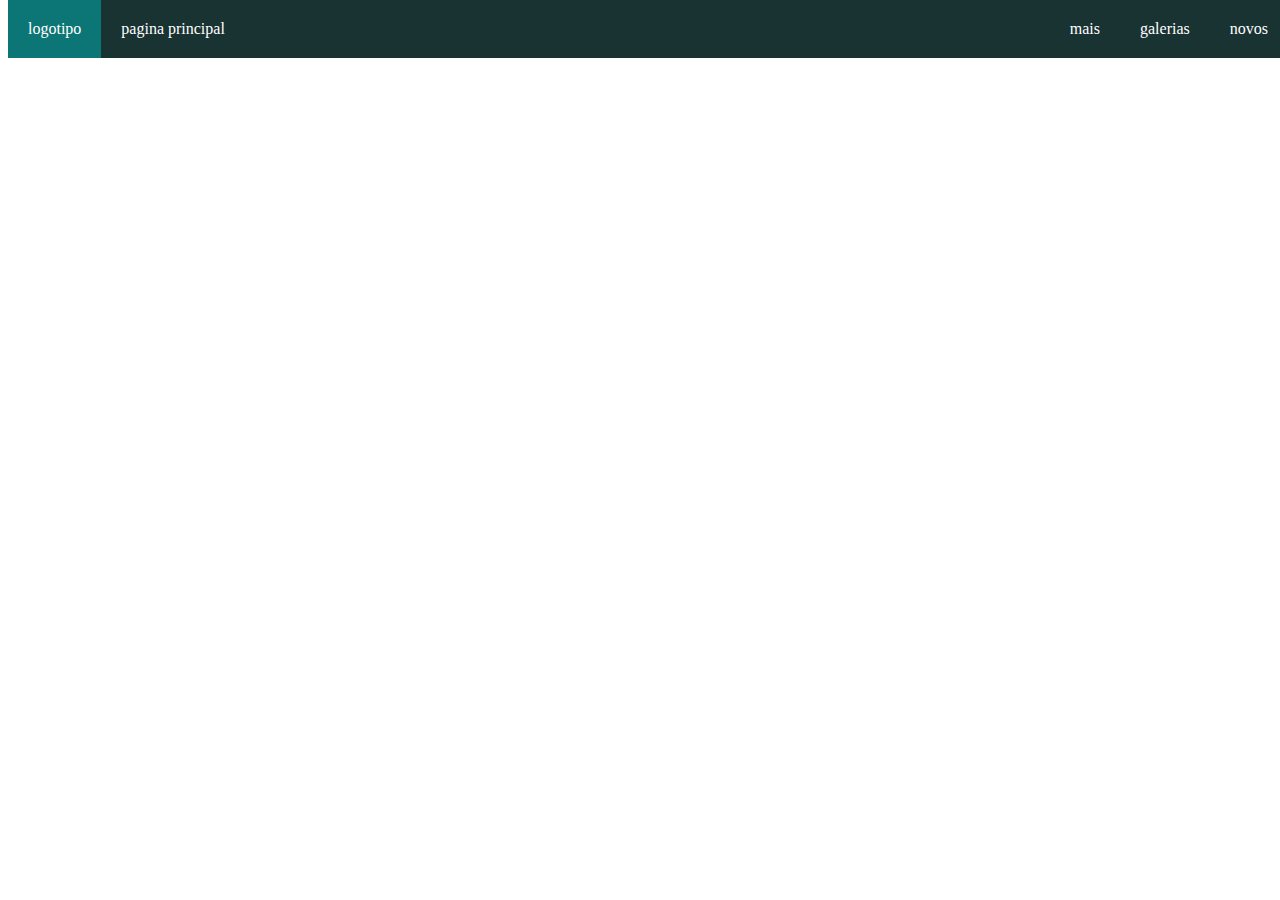
<file: sitexte1/index.html>
<!DOCTYPE html>
<html lang="en">
<head>
    <meta charset="UTF-8">
    <meta name="viewport" content="width=device-width, initial-scale=1.0">
    <link href="style.css" rel="stylesheet">
    <title>pagina da web</title>
</head>
<body><!-- barra de navegaçao -->
   <ul>
    <li><a href="logotipo" class="logo">logotipo</a></li>
    <li><a href="" >pagina principal</a></li>
    <li style="float:right"><a href="news.asp">novos</a></li>
    <li style="float:right"><a href="contact.asp">galerias</a></li>
    <li style="float:right"><!-- float:left para alinharv a direita --><a href="about.asp">mais</a></li>
   </ul>



</body>
</html>
</file>
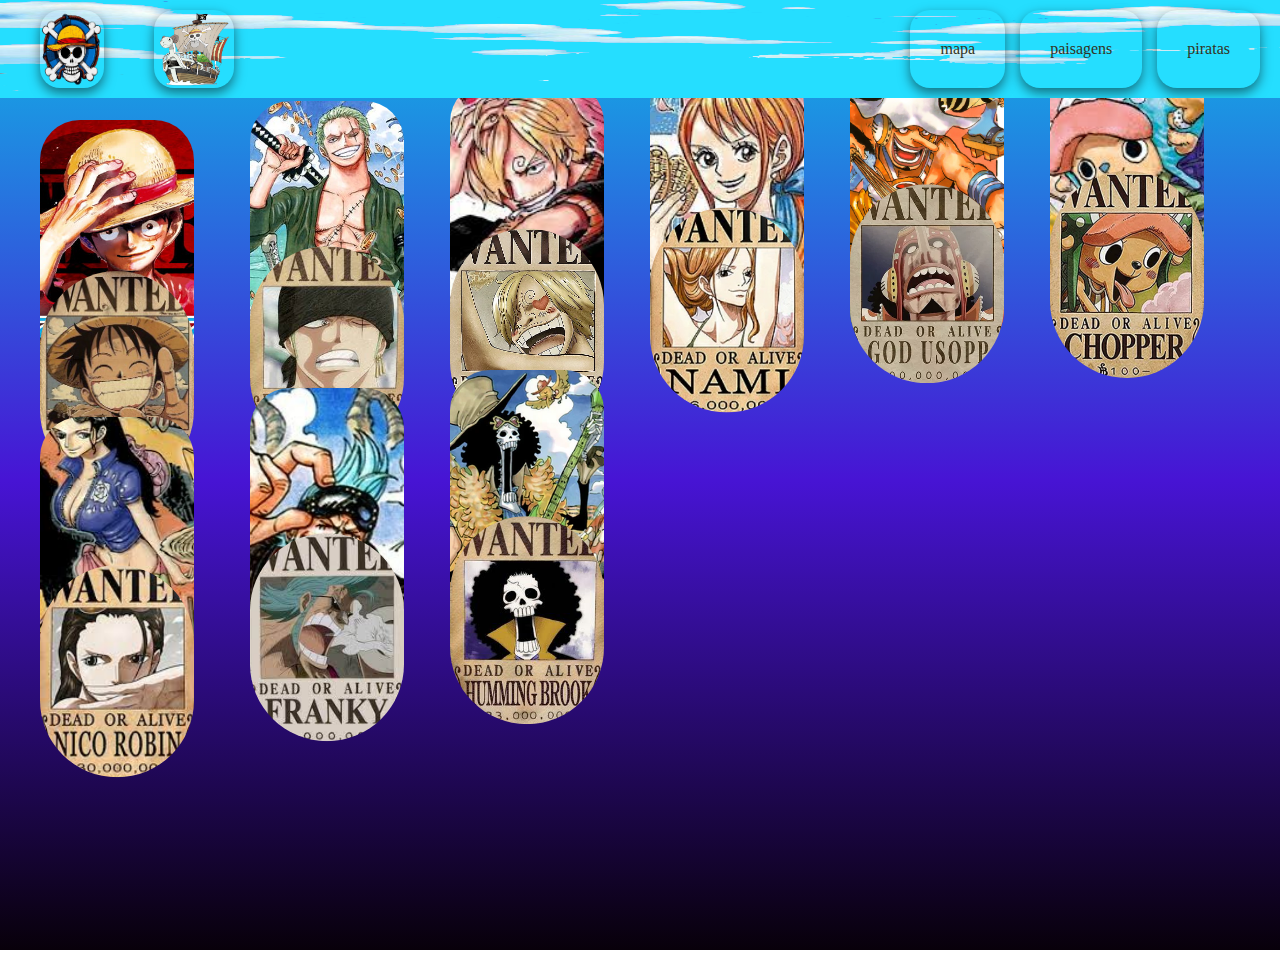
<file: text.html>
<!DOCTYPE html>
<html>
<head>
    <meta charset="UTF-8">
    <meta name="viewport" content="width=device-width, initial-scale=1.0">
    <link rel="stylesheet" href="text.css">
    <title>Document</title>
</head>
<body>
    <div class="container">
        <div class="luffy">
           <div class="cartaz">
                   <img src="img/luff1.jpg" alt="">
            </div>
            <img src="img/cartazluffy.jpg" class="title" alt="">
        </div>
       
        <div class="cartaz1">
            <div class="zoro">
                <img src="img/zoro.png" alt="">
            </div>
            <img src="img/cartazzoro.jpg" class="titulo" alt="">
        </div>

        <div class="cartaz2">
            <div class="sanji">
                <img src="img/sanji.jpg" alt="">
            </div>
            <img src="img/cartazsanji.png" class="titulo1" alt="">
        </div>

        <div class="cartaz3">
            <div class="nami">
                <img src="img/nami.jpg ">
            </div>
            <img src="img/cartaznami.jpg" class="titulo2" alt="">
        </div>

        <div class="cartaz4">
            <div class="usopp">
                <img src="img/usopp.png ">
            </div>
            <img src="img/cartazusopp.png" class="titulo3" alt="">
        </div>

        <div class="cartaz5">
            <div class="chooper">
                <img src="img/chooper.jfif ">
            </div>
            <img src="img/cartazchooper.png" class="titulo4" alt="">
        </div>
        <div class="cartaz6">
            <div class="robin">
                <img src="img/robin.jfif">
            </div>
            <img src="img/cartazrobin.png" class="titulo5" alt="">
        </div>

        <div class="cartaz7">
            <div class="franky">
                <img src="img/franky.jpg">
            </div>
            <img src="img/cartazfranky.png" class="titulo6" alt="">
        </div>

        <div class="cartaz8">
            <div class="brooke">
                <img src="img/Brook.png">
            </div>
            <img src="img/cartazbrooke.png" class="titulo7" alt="">
        </div>
    </div> 
    
    <div class="header">
        <ul>
            <li class="logo"><a href="">.</a></li>
            <li class="home"><a href="">.....</a></li>
            <li class="topnav"><a href="" class="lista">piratas</a></li>
            <li class="topnav"><a href="" class="lista">paisagens</a></li>
            <li class="topnav"><a href="" class="lista">mapa</a></li>
        </ul>
    </div>
</body>
</html>
</file>
<file: sitexte1/style.css>
ul {
    list-style-type: none;     /* remove as barras */
    margin: 0;                 /* definir margin 0 padding 0 remove configuracoes do navegador*/
    padding: 0;
    overflow: hidden;
    background-color: rgb(25, 51, 51);
    
}

/* display: inline; por padrao os elementos sao de blocos ,aqui removemos a quebra de linha */
/* antes e depois de cada lista , para exebilo em uma lista */

li {
    float: left; /* use para fazer que os elementos flutuem um ao lado do outro */
    
}

li a {
    display: block;      /* permite nos especificar o preenchimento,(e altura, largura, margens, etc. se desejar)*/
    padding: 8px;        /*especifica um preenchimente entre cada elemento */       
    color: white;      /*background-color: rgb(185, 155, 155); adiciona uma cor de fundo */
    text-align: center;
    padding: 20px 20px;
    text-decoration: none;                   
}

li a:hover{
    background-color: rgb(64, 99, 99);

}

/* adicionar uma classe para saber em qualink estou(pagina)  */
.logo {
    background-color: rgb(12, 117, 117);
}

/* pate superior fixa */ /* fixo fundo position:fixed,bottom:0,width:100% */
ul{
    position: fixed;
    top: 0;
    width: 100%;
}

/*fim da primeira parte */
/*começo da segunda parte */
</file>
<file: text.css>
body{
    margin: 0;
    height: 100vh;
    place-items: center;


}
ul{
    width: 100%;
    list-style-type: none;
    margin: 0;
    padding: 10px;
    overflow: hidden;
    background-color: rgb(37, 222, 255);
    background-image: url('img/ceuone.png');
    background-size: 100% 100%;
    position: fixed;
    top: 0;
    left: 0;
}
.header{
  text-align: center;
  padding: 10px;
}

li {
    float: left;
}

li a {
    display: block;
    padding: 30px;
    color: rgb(50, 51, 35);
    text-align: center;
    text-decoration: none;
}

.topnav{
    float: right;
    margin-left: -15px;
    margin-right: 30px;
    box-shadow: 0 5px 12px rgba(0, 0, 0, 0.5);
    border-radius: 20px;
}

.topnav:hover{
    background-color: rgb(238, 153, 25);
}


.home{
    background-image: url('img/Going_Merry.webp');
    background-size: 100% 100%;
    margin-left: 50px;
    transition: 2000ms all;
    transform-origin: center left;
    box-shadow: 0 5px 12px rgba(0, 0, 0, 0.5);
    object-fit: cover;
    border-radius: 20px;
}
.home:hover{
    cursor: pointer;
    transform: scale(1.30);
  }

.logo{
    position: relative;
    text-align: center;
    background-image: url('img/one\ piece\ logo.png') ;/*colocar uma imagem em css */
    background-size: 100% 100%;/* tamanho da imagem */
    margin-left: 30px;/* colocar margin da parede do site */
    transition: 2000ms all;
    transform-origin: center left;
    box-shadow: 0 5px 12px rgba(0, 0, 0, 0.5);
    object-fit: cover;
    border-radius: 20px;
}

.logo:hover{
  cursor: pointer;
  transform: scale(1.35);
}

/* fim da primeira parte */

.container{
    margin: 10px 0;
    padding: 20px 29px;
    height: 900px;                           
    width: 100%;
    background-image: linear-gradient(#11b4e6,#4714d4,#08000a);
    text-align: center;
    


}

img{
    width: 100%;
    
} /* luffy */
.luffy{
    margin-top: 90px;
    margin-left: 40px;
    width: 12vw;
    position: relative;
}

.title{
    inset: 0;
    position: absolute;
    border-radius: 100px;
}

.cartaz img{
    width: 100%;
    aspect-ratio: 8/16;
    object-fit: cover;
    border-radius: 40px;
}

.luffy:hover .cartaz{
    transform: perspective(900px) translateY(-2%) rotateX(20deg) translateZ(1px);
    box-shadow: 0px 35px 32px 0px rgba(240, 3, 3, 0.75);
    border-radius: 100px;
    filter: blur(1px);
}

.title{
    transform: translate3d(0%,70%, 0);
}

.luffy:hover .title{
  transform: translate3d(0%,30%, 0);
}

.cartaz, .title{
    transition: all 0.5s;
}
/*zoro */
.cartaz1{
    margin-top: -330px;
    margin-left: 250px;
    width: 12vw;
    position: relative;
}
.titulo{
    inset: 0;
    position: absolute;
    border-radius: 100px;
}

.zoro img{
    width: 100%;
    aspect-ratio: 8/16;
    object-fit: cover;
    border-radius: 40px;
}

.cartaz1:hover .zoro{
    transform: perspective(900px) translateY(-2%) rotateX(20deg) translateZ(1px);
    box-shadow: 0px 35px 32px 0px rgba(3, 240, 34, 0.75);
    border-radius: 150px;
    filter: blur(1px);
}

.titulo{
    transform: translate3d(0%,70%, 0);
}

.cartaz1:hover .titulo{
  transform: translate3d(0%,30%, 0);
}

.zoro, .titulo{
    transition: all 0.5s;
}
/* sanji*/
.cartaz2{
    margin-top: -330px;
    margin-left: 450px;
    width: 12vw;
    position: relative;
}
.titulo1{
    inset: 0;
    position: absolute;
    border-radius: 100px;
}

.sanji img{
    width: 100%;
    aspect-ratio: 8/16;
    object-fit: cover;
    border-radius: 40px;
}

.cartaz2:hover .sanji{
    transform: perspective(900px) translateY(-2%) rotateX(20deg) translateZ(1px);
    box-shadow: 0px 35px 32px 0px rgba(216, 240, 3, 0.993);
    border-radius: 150px;
    filter: blur(1px);
}

.titulo1{
    transform: translate3d(0%,70%, 0);
}

.cartaz2:hover .titulo1{
  transform: translate3d(0%,30%, 0);
}

.sanji, .titulo1{
    transition: all 0.5s;
}
/*nami*/
.cartaz3{
    margin-top: -330px;
    margin-left: 650px;
    width: 12vw;
    position: relative;
}
.titulo2{
    inset: 0;
    position: absolute;
    border-radius: 100px;
}

.nami img{
    width: 100%;
    aspect-ratio: 8/16;
    object-fit: cover;
    border-radius: 40px;
}

.cartaz3:hover .nami{
    transform: perspective(900px) translateY(-2%) rotateX(20deg) translateZ(1px);
    box-shadow: 0px 35px 32px 0px rgb(240, 58, 3);
    border-radius: 150px;
    filter: blur(1px);
}

.titulo2{
    transform: translate3d(0%,70%, 0);
}

.cartaz3:hover .titulo2{
  transform: translate3d(0%,30%, 0);
}

.nami, .titulo2{
    transition: all 0.5s;
}
/*usopp */

.cartaz4{
    margin-top: -330px;
    margin-left: 850px;
    width: 12vw;
    position: relative;
}
.titulo3{
    inset: 0;
    position: absolute;
    border-radius: 100px;
}

.usopp img{
    width: 100%;
    aspect-ratio: 8/16;
    object-fit: cover;
    border-radius: 40px;
}

.cartaz4:hover .usopp{
    transform: perspective(900px) translateY(-2%) rotateX(20deg) translateZ(1px);
    box-shadow: 0px 35px 32px 0px rgb(3, 240, 200);
    border-radius: 150px;
    filter: blur(1px);
}

.titulo3{
    transform: translate3d(0%,70%, 0);
}

.cartaz4:hover .titulo3{
  transform: translate3d(0%,30%, 0);
}

.usopp, .titulo3{
    transition: all 0.5s;
}

/* chooper*/
.cartaz5{
    margin-top: -330px;
    margin-left: 1050px;
    width: 12vw;
    position: relative;
}
.titulo4{
    inset: 0;
    position: absolute;
    border-radius: 100px;
}

.chooper img{
    width: 100%;
    aspect-ratio: 8/16;
    object-fit: cover;
    border-radius: 40px;
}

.cartaz5:hover .chooper{
    transform: perspective(900px) translateY(-2%) rotateX(20deg) translateZ(1px);
    box-shadow: 0px 35px 32px 0px rgb(11, 1, 56);
    border-radius: 150px;
    filter: blur(1px);
}

.titulo4{
    transform: translate3d(0%,70%, 0);
}

.cartaz5:hover .titulo4{
  transform: translate3d(0%,30%, 0);
}

.chooper, .titulo4{
    transition: all 0.5s;
}
/* robin */
.cartaz6{
    margin-top: 80px;
    margin-left: 40px;
    width: 12vw;
    position: relative;
}
.titulo5{
    inset: 0;
    position: absolute;
    border-radius: 100px;
}

.robin img{
    width: 100%;
    aspect-ratio: 8/16;
    object-fit: cover;
    border-radius: 40px;
}

.cartaz6:hover .robin{
    transform: perspective(900px) translateY(-2%) rotateX(20deg) translateZ(1px);
    box-shadow: 0px 35px 32px 0px rgb(240, 3, 102);
    border-radius: 150px;
    filter: blur(1px);
}

.titulo5{
    transform: translate3d(0%,70%, 0);
}

.cartaz6:hover .titulo5{
  transform: translate3d(0%,30%, 0);
}

.robin, .titulo5{
    transition: all 0.5s;
}
/* franky */
.cartaz7{
    margin-top: -340px;
    margin-left: 250px;
    width: 12vw;
    position: relative;
}
.titulo6{
    inset: 0;
    position: absolute;
    border-radius: 100px;
}

.franky img{
    width: 100%;
    aspect-ratio: 8/16;
    object-fit: cover;
    border-radius: 40px;
}

.cartaz7:hover .franky{
    transform: perspective(900px) translateY(-2%) rotateX(20deg) translateZ(1px);
    box-shadow: 0px 35px 32px 0px rgb(3, 173, 240);
    border-radius: 150px;
    filter: blur(1px);
}

.titulo6{
    transform: translate3d(0%,70%, 0);
}

.cartaz7:hover .titulo6{
  transform: translate3d(0%,30%, 0);
}

.franky, .titulo6{
    transition: all 0.5s;
}
/*brooke */
.cartaz8{
    margin-top: -330px;
    margin-left: 450px;
    width: 12vw;
    position: relative;
}
.titulo7{
    inset: 0;
    position: absolute;
    border-radius: 100px;
}

.brooke img{
    width: 100%;
    aspect-ratio: 8/16;
    object-fit: cover;
    border-radius: 40px;
}

.cartaz8:hover .brooke{
    transform: perspective(900px) translateY(-2%) rotateX(20deg) translateZ(1px);
    box-shadow: 0px 35px 32px 0px rgb(236, 235, 240);
    border-radius: 150px;
    filter: blur(1px);
}

.titulo7{
    transform: translate3d(0%,70%, 0);
}

.cartaz8:hover .titulo7{
  transform: translate3d(0%,30%, 0);
}

.brooke, .titulo7{
    transition: all 0.5s;
}
</file>
